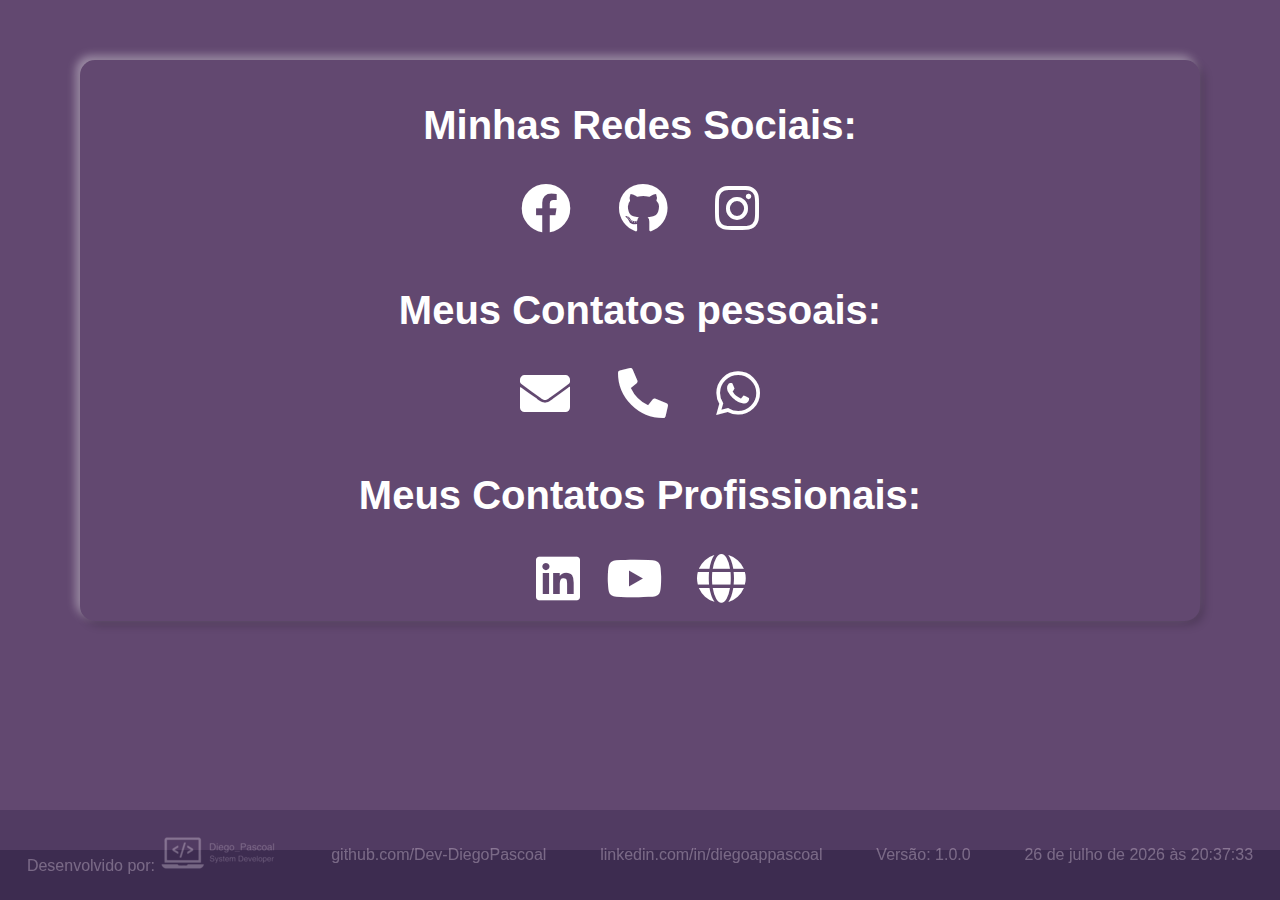
<file: meus_contatos.html>
<!DOCTYPE html>
<html lang="pt-br">
<head>
    <meta charset="UTF-8">
    <meta name="viewport" content="width=device-width, initial-scale=1.0">
    <title>Meus Contatos</title>

    <link
      rel="stylesheet"
      href="https://cdnjs.cloudflare.com/ajax/libs/font-awesome/5.15.4/css/all.min.css"

    <link
      rel="stylesheet"
      href="https://cdn.jsdelivr.net/gh/devicons/devicon@v2.14.0/devicon.min.css"

    <link rel="preconnect" href="https://fonts.googleapis.com">
    <link rel="preconnect" href="https://fonts.gstatic.com" crossorigin>
    <link href="https://fonts.googleapis.com/css2?family=Poppins:ital,wght@0,100;0,200;0,300;0,400;0,500;0,600;0,700;0,800;0,900;1,100;1,200;1,300;1,400;1,500;1,600;1,700;1,800;1,900&family=Raleway:ital,wght@0,100..900;1,100..900&display=swap" rel="stylesheet">

    <link rel="stylesheet" href="./src/css/reset.css">
    <link rel="stylesheet" href="./src/css/estilo-paginas-secundarias.css">
    <link rel="stylesheet" href="./src/css/responsivo.css">
    <link rel="icon" type="image/x-icon" href="./src/imagens/logo_diegopascoal.ico">
</head>
    <body class="minha-formacao">
        <div class="meus-contatos">
                <h1>Minhas Redes Sociais:</h1>
                <ul class="redes-sociais">
                    
                    <li>
                        <a href="https://www.facebook.com/baterajcs" title="Meu Facebook" target="_blank">
                            <i class="fab fa-facebook"></i>
                        </a>
                    </li>
                    <li>
                        <a href="https://github.com/Dev-DiegoPascoal" title="Meu GitHub" target="_blank">
                            <i class="fab fa-github"></i>
                        </a>
                    </li>
                    <li>
                        <a href="https://www.instagram.com/diegoviolapascoal/" title="Meu Instagran" target="_blank">
                            <i class="fab fa-instagram"></i>
                        </a>
                    </li>
                </ul>

                <h1>Meus Contatos pessoais:</h1>
                <ul class="redes-sociais">
                    <li>
                        <a href="mailto:contatodiegopascoal@gmail.com" title="Envie-me um E-mail">
                            <i class="fas fa-envelope"></i>
                        </a>
                    </li>
                    <li>
                        <a href="tel:+5518981711710" title="Ligue para mim">
                            <i class="fas fa-phone-alt"></i>
                        </a>
                    </li>
                    <li>
                        <a href="https://wa.me/18981711710" title="Envia Mensagem no meu Whatszap" target="_blank">
                            <i class="fab fa-whatsapp"></i>
                        </a>
                    </li>
                </ul>

                <h1>Meus Contatos Profissionais:</h1>
                <ul class="redes-sociais">
                    <li>
                        <a href="https://www.linkedin.com/in/diegoappascoal" title="Visite meu LinkedIn" target="_blank">
                            <i class="fab fa-linkedin"></i>
                        </a>
                    </li>
                    <a href="https://www.youtube.com/@diegopascoal3286" title="YouTube" target="_blank">
                        <i class="fab fa-youtube"></i>
                    </a>
                    <li>
                        <a href="https://dev-diegopascoal.github.io/meu_portifolio/" title="Meu Site Pessoal" target="_blank">
                            <i class="fas fa-globe"></i>
                        </a>
                    </li>
                </ul>
        </div>
    </body>

    <footer class="footer">
    <footer class="footer">
        <div class="footer-content">
            <p>Desenvolvido por: <img src="src/imagens/logo_diegopascoal_branca_pequeno.png" alt=""></p>
            <p><a href="https://github.com/Dev-DiegoPascoal" target="_blank">github.com/Dev-DiegoPascoal</a></p>
            <p><a href="https://www.linkedin.com/in/diegoappascoal/" target="_blank">linkedin.com/in/diegoappascoal</a></p>
            <p>Versão: 1.0.0</p>
            <p id="date-time"></p>
        </div>
    </footer>
    <script src="./src/JS/data-hora.js"></script>
    <script src="./src/JS/carrossel-imagens.js"></script>
    
</body>
</html>
</file>
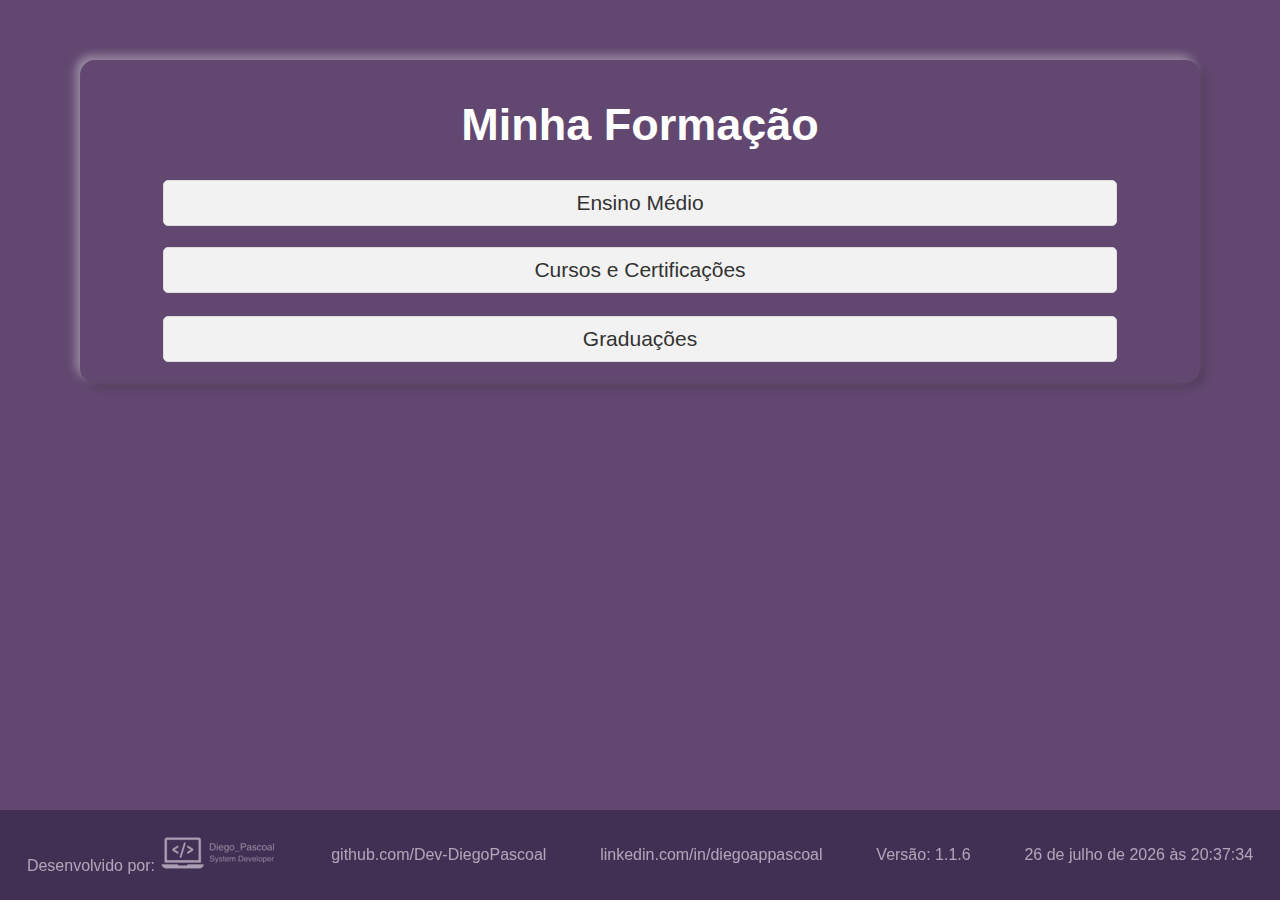
<file: minha_formacao.html>
<!DOCTYPE html>
<html lang="pt-br">

<head>
    <meta charset="UTF-8">
    <meta name="viewport" content="width=device-width, initial-scale=1.0">
    <title>Minha Formação</title>

    <link rel="stylesheet" href="./src/css/reset.css">
    <link rel="stylesheet" href="./src/css/estilo-paginas-secundarias.css">
    <link rel="stylesheet" href="./src/css/responsivo.css">
    <link rel="icon" type="image/x-icon" href="./src/imagens/logo_diegopascoal.ico">
</head>

<body class="minha-formacao">
    <br><br>
    <div style="display: flex; justify-content: center; text-align: center; font-size: smaller;">
        <h1>Minha Formação</h1><br>
    </div>

    <div class="tab-container">
        <div class="menu-container">
            <div class="tab-buttons">
                <ul class="menu">
                    <li>
                        <a href="#" class="toggle">Ensino Médio</a>
                        <ul class="submenu">
                            <li>
                                <a href="#" class="toggle">Escola Estadual Altina Moraes Sampaio</a>
                                <ul class="submenu">
                                    <li>
                                        <p>
                                            Estudei nesta escola durante o 1° Ano do Ensino Médio. <br>
                                            Ano de 2006.
                                        <h4 style="margin-left: 270px; margin-top: 25px;"></h4>
                                        <p style="margin-left: 270px; margin-top: 25px" ;>
                                    </li>
                                </ul>
                            </li>
                            <li>
                                <a href="#" class="toggle">Escola Estadual Vitor Antônio Trindade</a>
                                <ul class="submenu">
                                    <li>
                                        <p>
                                            Estudei nesta escola durante o 1° Ano do Ensino Médio. <br>
                                            Anos de 2007 e 2008.
                                        </p>
                                    </li>
                                </ul>
                            </li>
                        </ul>
                    </li>
                    <li>
                        <a href="#" class="toggle">Cursos e Certificações</a>
                        <ul class="submenu">
                            <li>
                                <a href="#" class="toggle">Programação em Python - SENAI-SP</a>
                                <ul class="submenu">
                                    <li>
                                            <h4>Período: Julho a Novembro 2024</h4><br>
                                            <p>
                                            Conceitos de Lógica de Programação, elaboração de algorítimos para resolução
                                            de problemas,
                                            configuração de ambiente para desenvolvimento de jogos 2D utilizando
                                            PyGames.
                                        <h4 style="margin-left: 270px; margin-top: 25px;"></h4>
                                        <p style="margin-left: 270px; margin-top: 25px" ;>
                                    </li>
                                </ul>
                            </li>
                            <li>
                                <a href="#" class="toggle">HTML5 - CSS3 - JavasScript Curso em Video</a>
                                <ul class="submenu">
                                    <li>
                                            <h4>Ano de 2022</h4><br>
                                            <p>
                                            Estudei as estruturas das Páginas WEB, conceitos de Organização e
                                            estilização WEB, bem como
                                            conhecimentos
                                            na Linguagem JavasScript. Estou atualmente no meio do Módulo 3 de 5.
                                        </p>
                                    </li>
                                </ul>
                            </li>
                            <li>
                                <a href="#" class="toggle">Analista Genexus Junior 18</a>
                                <ul class="submenu">
                                    <li>
                                        
                                        <h4>Janeiro 2025</h4><br>
                                        <p>
                                            Esta Certificação me proporcionou conhecimentos sólidos na Plataforma Genexus, 
                                            configuração de ambiente de Desenvolvimento KB.
                                            Aprendi conceitos e estruturas Genexus de Desenvolvimento.<br
                                        </p>
                                    </li>
                                </ul>
                            </li>
                        </ul>
                    </li>
                </ul>
            </div>
        </div>
    </div>

    <div class="tab-container">
        <div class="menu-container">
            <div class="tab-buttons">
                <ul class="menu">
                    <li>
                        <a href="#" class="toggle">Graduações</a>
                        <ul class="submenu">
                            <li>
                                <a href="#" class="toggle">Serviços Jurídicos, Cartorários e Notariais</a>
                                <ul class="submenu">
                                    <li>
                                        <h3>Faculdade Anhanguera Internacional</h3><br>
                                        <h4>Período: Fevereiro de 2020 à Dezembro de 2021.</h4><br>
                                        <p>
                                            Realizei esta graduação à distância durante a pandemia com o objetivo de
                                            prestar concursos
                                            públicos na área, mas acabei não seguindo esse caminho. Durante o curso,
                                            adquiri conhecimentos
                                            em Direito Civil, Político e Social, além de conteúdos sobre Registro Civil.
                                            Posteriormente,
                                            decidi migrar para a área de Tecnologia.
                                        </p>
                                        <div class="container-foto">
                                            <img class="foto1-minha-formacao" src="./src/imagens/log-anhanguera.png"
                                                alt="Faculdade Anhanguera">
                                        </div>
                                    </li>
                                </ul>
                            </li>
                            <li>
                                <a href="#" class="toggle">Análise e Desenvolvimento de Sistemas</a>
                                <ul class="submenu">
                                    <li>
                                        <h3>Faculdade de Tecnologia de Araçatuba - FATEC</h3><br>
                                        <h4>Período: Agosto de 2021 à Junho de 2024.</h4><br>
                                        <p>
                                            Nesta Graduação aprendi desde toda a parte de arquitetura de Computadores,
                                            redes, lógica de
                                            Programação, Análise de Sistemas, Programação WEB e de Dispositivos Móveis,
                                            além de noções
                                            Engenharia de Software.
                                        </p>
                                        <div class="container-foto">
                                            <img class="foto2-minha-formacao" src="./src/imagens/turma-ads.jpg"
                                                alt="FATEC Araçatuba">
                                        </div>
                                    </li>
                                </ul>
                            </li>
                            <li>
                                <a href="#" class="toggle">Bacharel em Engenharia da Computação</a>
                                <ul class="submenu">
                                    <li>
                                        <h3>Univesp - Universidade Virtual de São Paulo</h3><br>
                                        <h4>Período: Julho de 2024 à Junho de 2029.</h4><br>
                                        <p>
                                            Atualmente, estou cursando Bacharelado em Engenharia da Computação pela
                                            UNIVESP (Universidade Virtual de São Paulo)
                                            e estou concluindo o primeiro período. Nessa graduação, estou me
                                            aprofundando nos fundamentos da Engenharia de Software
                                            e Computação, essenciais para o desenvolvimento de tecnologias modernas.
                                        </p>
                                        <div class="container-foto">
                                            <img class="foto2-minha-formacao" src="./src/imagens/turma-univesp.jpg"
                                                alt="UNIVESP">
                                        </div>
                                    </li>
                                </ul>
                            </li>
                        </ul>
                    </li>
                </ul>
            </div>
        </div>
    </div>
    <footer class="footer">
        <div class="footer-content">
            <p>Desenvolvido por: <img src="src/imagens/logo_diegopascoal_branca_pequeno.png" alt=""></p>
            <p><a href="https://github.com/Dev-DiegoPascoal" target="_blank">github.com/Dev-DiegoPascoal</a></p>
            <p><a href="https://www.linkedin.com/in/diegoappascoal/" target="_blank">linkedin.com/in/diegoappascoal</a></p>
            <p>Versão: 1.1.6</p>
            <p id="date-time"></p>
        </div>
    </footer>
    <script src="./src/JS/data-hora.js"></script>
    <script>
        document.addEventListener("DOMContentLoaded", function () {
            // Esconder todas as abas ao carregar a página
            document.querySelectorAll('.tab-content').forEach(tab => {
                tab.style.display = 'none';
            });
        });
        function toggleContent(id) {
            const allTabs = document.querySelectorAll('.tab-content');
            const allButtons = document.querySelectorAll('.tab-link');

            allTabs.forEach(tab => {
                if (tab.id === id) {
                    tab.style.display = tab.style.display === 'block' ? 'none' : 'block';
                } else {
                    tab.style.display = 'none';
                }
            });

            allButtons.forEach(button => {
                if (button.getAttribute('onclick').includes(id)) {
                    button.classList.toggle('active', document.getElementById(id).style.display === 'block');
                } else {
                    button.classList.remove('active');
                }
            });
        }

        document.querySelectorAll('.menu .toggle').forEach(item => {
            item.addEventListener('click', function (e) {
                e.preventDefault();

                const parent = this.parentElement;

                const siblings = parent.parentElement.querySelectorAll(':scope > li');
                siblings.forEach(sibling => {
                    if (sibling !== parent) {
                        sibling.classList.remove('open');
                        const nestedSubmenus = sibling.querySelectorAll('.submenu');
                        nestedSubmenus.forEach(submenu => submenu.parentElement.classList.remove('open'));
                    }
                });

                parent.classList.toggle('open');
            });
        });
    </script>
    <?php include 'footer.php'; ?> 
    <script src="./src/JS/menu-abas.js"></script>
</body>
</html>
</file>
<file: src/css/estilo-paginas-secundarias.css>
html {
    color: #fff;
    scroll-behavior: smooth;
}

body {
    font-family: "Poppins", Sans-serif;
    margin: 0 auto;
    max-width: 1120px;
    background: #624870;
}

.cabecalho {
    display: flex;
    justify-content: space-between;
    align-items: center;
    padding: 30px 15px;
}

.cabecalho .logo {
    width: 240px;
    height: 80px;
    border: 2.5px solid #fff;
    text-decoration: underline;
    text-align: center;
    line-height: 48px;
    font-family: "Raleway", sans-serif;
}

.cabecalho a:hover .logo {
    border: 2.8px solid #f8f8f8;
    transition: 0.9s;
}

.cabecalho .menu li a {
    font-size: 20px;
    text-transform: capitalize;
    padding: 10px 20px;
    transition: 0.2s;
}

.cabecalho .menu li a:hover {
    background-color: #9443d8;
    color: #fff;
    border-radius: 50px;
}

.contatos .redes-sociais{
    margin: 0px;
}

.home .contatos{
    align-items: center; 
    gap: 50px;
    justify-content: space-between;
    margin: auto;
    padding: 2px;
}

.minha-formacao .meus-contatos h1{
    margin-top: 40px;
    text-align: center;
    font-size: 40px;
}

.minha-formacao .meus-contatos .redes-sociais {
    list-style: none;
    margin: 0;
    /* margin-top: 55px; */
    text-align: center;
}

.minha-formacao .meus-contatos .redes-sociais li { 
    display: inline-block; 
    margin: 0 22px; 
}


.minha-formacao .meus-contatos .redes-sociais a:hover { 
    display: inline-block; 
    transition: color 0.5s ease-in-out;
    font-weight: 500; /* Torna a fonte um pouco mais destacada */
    transition: color 0.3s ease-in-out, transform 0.2s ease-in-out;
    transform: scale(1.1);
    color: #9443d8;
}

.minha-formacao .meus-contatos .redes-sociais a {
    text-decoration: none;
    font-size: 50px;
    color: white;    
}   

.home {
    display: flex;
    min-height: calc(100vh - 125px);
    align-items: center;
    gap: 50px;
    justify-content: space-between;
    border: 3px transparent #cccccc; 
    border-radius: 15px; 
    box-shadow: 4px 4px 10px rgba(0, 0, 0, 0.2), -4px -4px 10px rgba(255, 255, 255, 0.4);
    margin: 60px 30px;
    text-align: center;
    font-size: 20px;
}

.home .informacoes {
    display: flex;
    flex-direction: column;
    gap: 15px;
    letter-spacing: 2px;
    padding: 0 15px;
    max-width: 50%;
}

.home .informacoes h1 {
    font-family: "Haleway", sans-serif;
    font-size: 45px;
    margin-bottom: 24px;
}

.home .informacoes p {
    font-family: "Haleway", sans-serif;
    font-size: 24px;
    margin-bottom: 20px;
}


.home .historia h1{
    font-family:'Segoe UI', Tahoma, Geneva, Verdana, sans-serif;
    font-size: 45px;
    margin-bottom: 24px;
    margin-top: 25px;
    text-align: center;
}

.home .historia p{
    font-family:'Segoe UI', Tahoma, Geneva, Verdana, sans-serif;
    font-size: 24px;
    letter-spacing: 2.5px;
    margin-bottom: 1px;
    display:flex;
    flex-direction: column;
    gap: 35px;
    letter-spacing: 1.2px;
    padding: 0 2px;
    max-width: 95%;
    text-align: justify;
    text-indent: 80px; 
    line-height: 1.6;
    margin: auto;
}

.home .redes-sociais {
    display: flex;
    gap: 20px;
}

.home .redes-sociais a i {
    border: 1 px solid #fff;
    width: 50px;
    height: 50px;
    text-align: center;
    font-size: 26px;
    transition: 0.4s;
}

.home .redes-sociais a i:hover {
    color: #9443d8;
    
}

.home .container-foto .foto {
    max-width: 450px;
    border-radius: 50%;
}

.home .container-foto img {
    width: 350px;
    border-radius: 50%;
    max-width: 80%;
}

.home .foto.sombra-interna {
    background-image: linear-gradient(to right top, #114a99, #007bac, #49a5ac, #a3c9b8, #e8ece2);
    background-size: 180% 180%;
    animation: gradient-animation 4s ease infinite;
}

.home .container-foto1 img {
    width: 350px;
    margin-top: 2px;
    margin-bottom: 140px;
    margin-left: auto;
    margin-right: auto;
    display: block; 
    box-shadow: 0 4px 8px rgba(0, 0, 0, 0.2);
    border-radius: 10px;
    transition: transform 1.9s;
}

.home .container-foto1 img:hover {
    transform: scale(1.02); 
}

.container-foto{
    border: #000;
    max-width: 80%;
    margin: auto;
    margin-bottom: 45px;
}

.container-foto .foto1-minha-historia { 
    width: 472px; 
    height: auto; 
    margin-top: 2px;
    margin-bottom: 20px;
    margin-left: auto;
    margin-right: auto;
    display: block; 
    box-shadow: 0 4px 8px rgba(0, 0, 0, 0.2);
    border-radius: 10px;
    transition: transform 1.9s;
}

/*carrosel de imagens INICIO*/
.carousel {
    position: relative;
    height: 500px;
    max-width: 800px;
    margin: 40px auto;
    overflow: hidden;
    border: 2px solid #ccc;
    border-radius: 10px;
    display: flex;
    justify-content: center;
    align-items: center;
}
  
  .carousel-inner {
    display: flex;
    transition: transform 0.9s ease-in-out;
    align-items: center;
  }
  
  .carousel-inner img {
    width: 100%;
    flex-shrink: 0;
    object-fit: cover; 
  }
  /*carrosel de imagens FIM*/
  

.minha-formacao{
    flex-direction: column; 
    justify-content: center; 
    align-items: center;
    gap: 50px;
    margin-top: 60px;
    border: 3px solid transparent; 
    border-radius: 15px;
    box-shadow: 4px 4px 10px rgba(0, 0, 0, 0.2), -4px -4px 10px rgba(255, 255, 255, 0.4);
}

.minha-formacao h1 {
    font-family:'Segoe UI', Tahoma, Geneva, Verdana, sans-serif;
    font-size: 45px;
    margin-bottom: 24px;
    align-items: center;
    align-items: center !important;
}

.container-foto .foto1-minha-formacao { 
    width: 400px; 
    height: 240px; 
    margin-top: 15px;
    margin-bottom: 20px;
    margin-left: auto;
    margin-right: auto;
    display: block; 
    box-shadow: 0 4px 8px rgba(0, 0, 0, 0.2);
    border-radius: 10px;
    transition: transform 1.9s;
}

.container-foto .foto2-minha-formacao { 
    width: 500px; 
    height: auto; 
    margin-top: 15px;
    margin-bottom: 20px;
    margin-left: auto;
    margin-right: auto;
    display: block; 
    box-shadow: 0 4px 8px rgba(0, 0, 0, 0.2);
    border-radius: 10px;
    transition: transform 1.9s;
}

.projetos {
    padding: 70px 0 70px;
}

.projetos .titulo {
    text-align: center;
    padding: 60px 0;
    font-size: 45px;
    font-weight: 500;
    text-transform: uppercase;
}

.projetos .container-projetos {
    display: flex;
    gap: 20px;
    flex-wrap: wrap;
    margin-bottom: 20px;
    justify-content: center;
}

.projetos .projeto {
    max-width: 260px;
    max-height: 500px;
    position: relative;
    display: none;
}

.projetos .projeto.ativo {
    display: block;
}

.projetos .projeto img {
    height: 63%;
}

.projetos .projeto h3 {
    background-color: #040203;
    width: 100%;
    padding-left: 20px;
    padding-bottom: 10px;
    padding-top: 10px;
    position: absolute;
    bottom: 0;
}

.projetos .projeto .informacoes-projeto {
    background: #040203;
    position: absolute;
    top: 0;
    width: 100%;
    height: 100%;
    font-weight: 600;
    opacity: 0;
    transition: 0.4s;
    padding: 25px;
}

.projetos .container-projetos .projeto:hover .informacoes-projeto {
    opacity: 0.7;
    background-color: #000;
}

.projetos .btn-mostrar-projetos {
    background: none;
    border: 1px solid #fff;
    border-radius: 15px;
    color: #fff;
    width: 180px;
    padding: 20px;
    font-size: 18px;
    font-weight: 600;
    margin: 0 auto;
    display: flex;
    justify-content: center;
    align-items: center;
    cursor: pointer;
}

.projetos .btn-mostrar-projetos:hover {
    background-color: #5c66f3;
    transition: 0.5s;
}

.projetos .btn-mostrar-projetos.remover {
    display: none;
}

.projetos .btn-subir {
    background: none;
    border: 1px solid #fff;
    border-radius: 15px;
    color: #fff;
    width: 180px;
    padding: 20px;
    font-size: 18px;
    font-weight: 600;
    margin: 0; 
    display: flex;
    justify-content: center;
    align-items: center;
    cursor: pointer;
    position: fixed; 
    right: 20px; 
    top: 50%; 
    transform: translateY(-50%); 
    z-index: 1000; 
}

.projetos .btn-subir:hover {
    background-color: #5c66f3;
    transition: 0.5s;
}

.projetos .btn-subir.remover {
    display: none;
}

.tab-buttons{
    margin: auto;
    display: flex;
    flex-direction: column;
    margin: 0 80px;
    display: flex;
}



/* ------------------Carrossel de imaens ínicio---------------------------- */
.carousel-container {
    position: relative;
    max-width: 600px;
    overflow: hidden;
}

.carousel {
    display: flex;
    transition: transform 0.5s ease;
    width: 100%;
}

.slide {
    min-width: 100%;
    display: none;
}

.slide.active {
    display: block;
}

.prev, .next {
    cursor: pointer;
    position: absolute;
    top: 50%;
    width: auto;
    padding: 16px;
    margin-top: -22px;
    color: white;
    font-weight: bold;
    font-size: 18px;
    transition: 0.6s ease;
    border-radius: 0 3px 3px 0;
    user-select: none;
}

.next {
    right: 0;
    border-radius: 3px 0 0 3px;
}

.prev:hover, .next:hover {
    background-color: rgba(0, 0, 0, 0.8);
}
/* ------------------Carrossel de imaens FÍM---------------------------- */



/*CSS menu colapse - página Minha Formação */
.menu {
    font-size: 21px; 
    font-family: 'Roboto', 'Segoe UI', Tahoma, Geneva, Verdana, sans-serif; 
    display: flex;
    flex-direction: column;
    text-align: center;
}

.menu li {
    margin: 5px 0;
}
.menu a {
    text-decoration: none;
    display: block;
    padding: 10px;
    background-color: #f2f2f2;
    border: 1px solid #ddd;
    border-radius: 5px;
    color: #333;
}
.menu a:hover {
    background-color:#5c66f3; 
    color: rgb(255, 255, 255); 
    box-shadow: 0 4px 8px rgba(0, 0, 0, 0.15); 
    transform: scale(1.00); 
}
.submenu {
    list-style: none;
    display: none;
    border-radius: 5px;
    box-shadow: 0 4px 8px rgba(237, 236, 238, 0.15); 
    transform: scale(1.00); 
    margin-bottom: 25px;
    margin-left: 20px;
    margin-right: 20px;
    }


.open > .submenu {
    display: block;
}
    
.open > .submenu h3  {
    margin-top: 35px;
}
/*CSS menu colapse - página Minha Formação  FIM*/


.menu-container {
        margin-bottom: 2px;
    }

.tab-link {
    background-color: #efe9ee; 
    font-size: 21px; 
    font-family: 'Roboto', 'Segoe UI', Tahoma, Geneva, Verdana, sans-serif; 
    border: 1px solid #ccc; 
    border-radius: 8px; 
    padding: 15px 30px; 
    cursor: pointer;
    transition: all 0.3s ease;
    display: flex; 
    justify-content: center;
    align-items: center;
    box-shadow: 0 2px 4px rgba(0, 0, 0, 0.1); 
}

.tab-link.active, .tab-link:hover {
    background-color:#5c66f3; 
    color: rgb(255, 255, 255); 
    box-shadow: 0 4px 8px rgba(0, 0, 0, 0.15); 
    transform: scale(1.00); 
}

.tab-content {
    padding: 40px;
    font-size: 27px;
    font-family: 'Segoe UI', Tahoma, Geneva, Verdana, sans-serif;
    border-top: none;
    display: none;
    margin-bottom: 5px;
}

.tab-content.active {
    display: block;
}

.toggle{
    margin-bottom: 11px;
    /* margin: 0px -20px; */
}
.submenu p{
    text-align: justify;
    margin: 0 35px 0px 35px;
    margin-top: 20px;
    margin-bottom: 30px;
    line-height: 1.6;
}

.submenu h4{
    font-family: 'Segoe UI', Tahoma, Geneva, Verdana, sans-serif;
    text-decoration:overline;
}

.footer {
    position: fixed;
    left: 0;
    bottom: 0;
    width: 100%;
    background-color: rgba(8, 3, 36, 0.7); 
    color: white;
    text-align: center;
    padding: 25px 0;
    font-family: Arial, sans-serif;
    z-index: 1000;
    opacity: 0.5; 
    transition: opacity 1.5s ease; 
}

.footer:hover {
    opacity: 1; 
}

.footer-content {
    display: flex;
    justify-content: space-around; 
    align-items: center; 
}

.footer p {
    margin: 0; 
}

.footer img{
    align-content:space-around;
}

@keyframes gradient-animation {
    0% {
        background-position: 0% 50%;
    }

    50% {
        background-position: 100% 50%;
    }

    100% {
        background-position: 0% 50%;
    }
}
</file>
<file: src/css/responsivo.css>
@media(max-width:1280px) {

    .cabecalho {
        padding: 30px;
    }

    .home{
        flex-direction: column;
        align-items: center;
        margin: 60px 0;
        gap: 30px;
    }

    .home .informacoes{
        max-width: 100%;
        text-align: center;
        align-items: center;
    }

    .projetos .container-projetos{
        padding: 0 30px;
    }
    .home .container-foto{
       padding-top: auto;
       margin-bottom: auto;
    }
}

@media(max-width: 425px) {
    .home .informacoes h1{
        font-size: 30px;
    }

    .home .informacoes p{
        font-size: 16px;
    }

    .home .container-foto img{
        margin-top: 5px;
        max-width: 320px;
    }

    .projetos{
    padding: 30px;
    }
}
</file>
